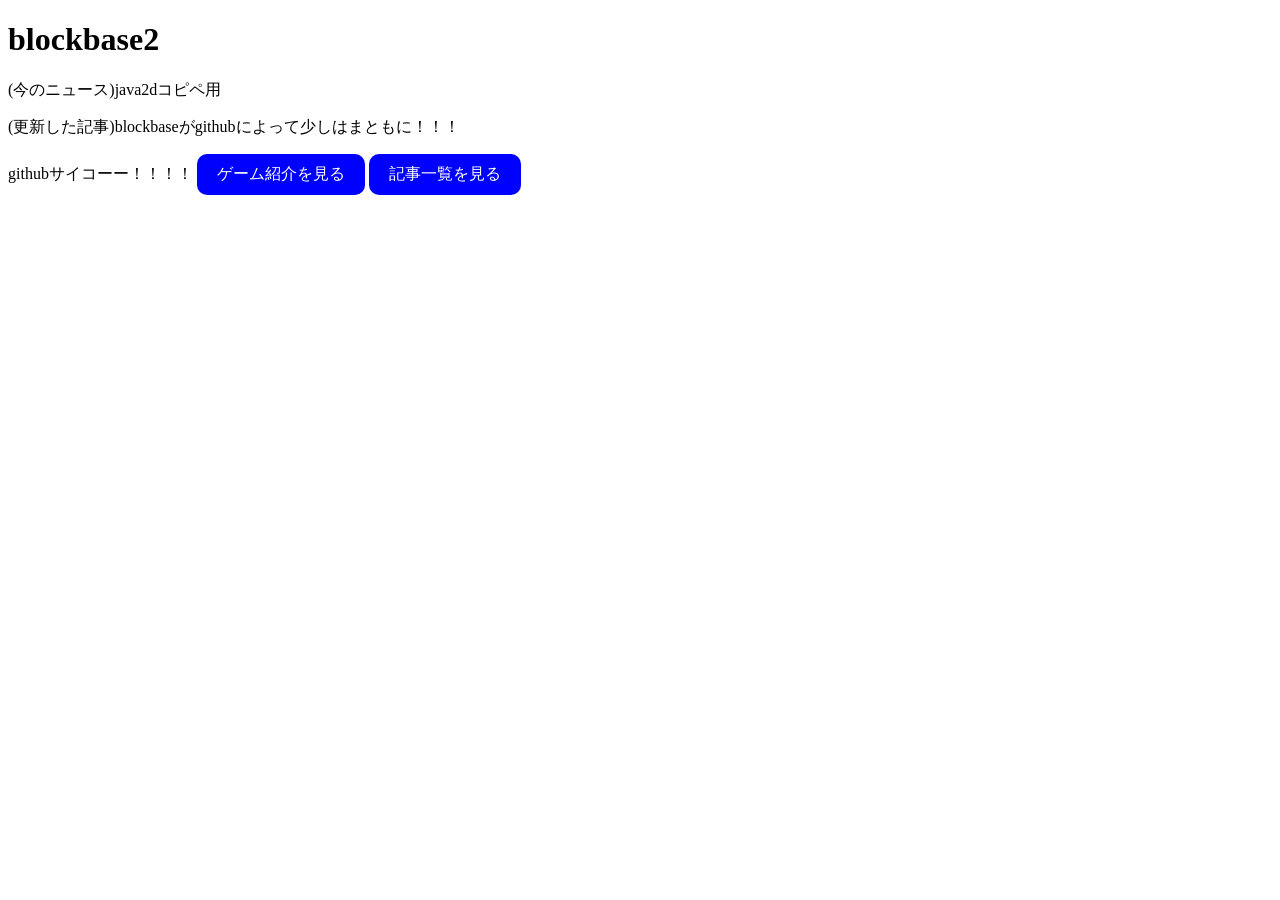
<file: index.html>
<!DOCTYPE html>
<html lang="ja">
<head>
    <meta charset="UTF-8">
    <title>blockbase2</title>
    <link rel="stylesheet" href="style.css">
</head>
<body>
    <h1>blockbase2</h1>
    <p>(今のニュース)java2dコピペ用</p>
    <p>(更新した記事)blockbaseがgithubによって少しはまともに！！！</p>
    
    
    
    <p>githubサイコーー！！！！</p.>
    <a href="game.html" class="button">ゲーム紹介を見る</a>
    <a href="article.html" class="button">記事一覧を見る</a>
</body>
</html>
</file>
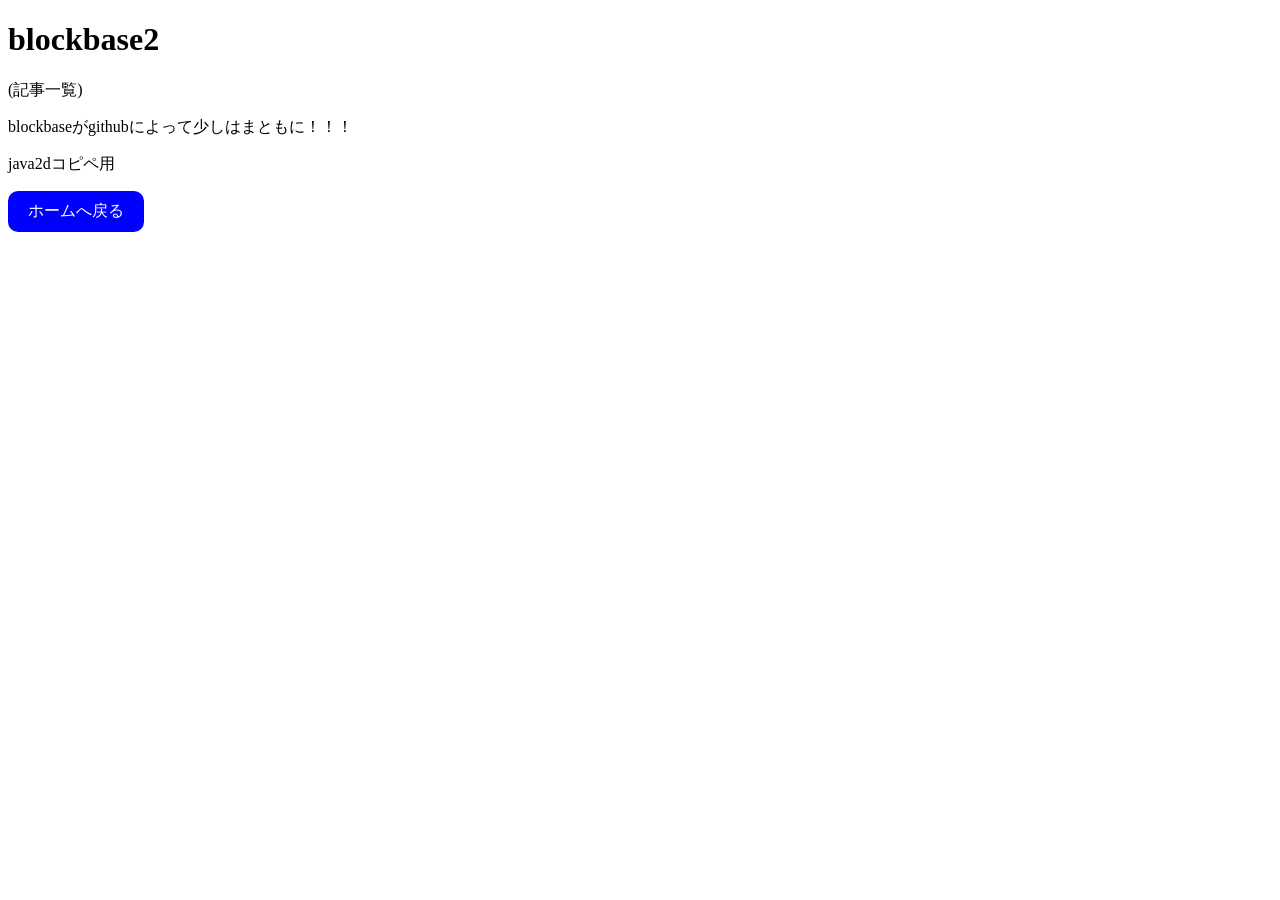
<file: article.html>
<!DOCTYPE html>
<html lang="ja">
<head>
    <meta charset="UTF-8">
    <title>blockbase2</title>
    <link rel="stylesheet" href="style.css">
</head>
<body>
    <h1>blockbase2</h1>
    <p>(記事一覧)</p>
    <p>blockbaseがgithubによって少しはまともに！！！</p>
    <p>java2dコピペ用</p>
    
    
    <a href="https://okomehannta.github.io/" class="button">ホームへ戻る</a>

</body>
</html>
</file>
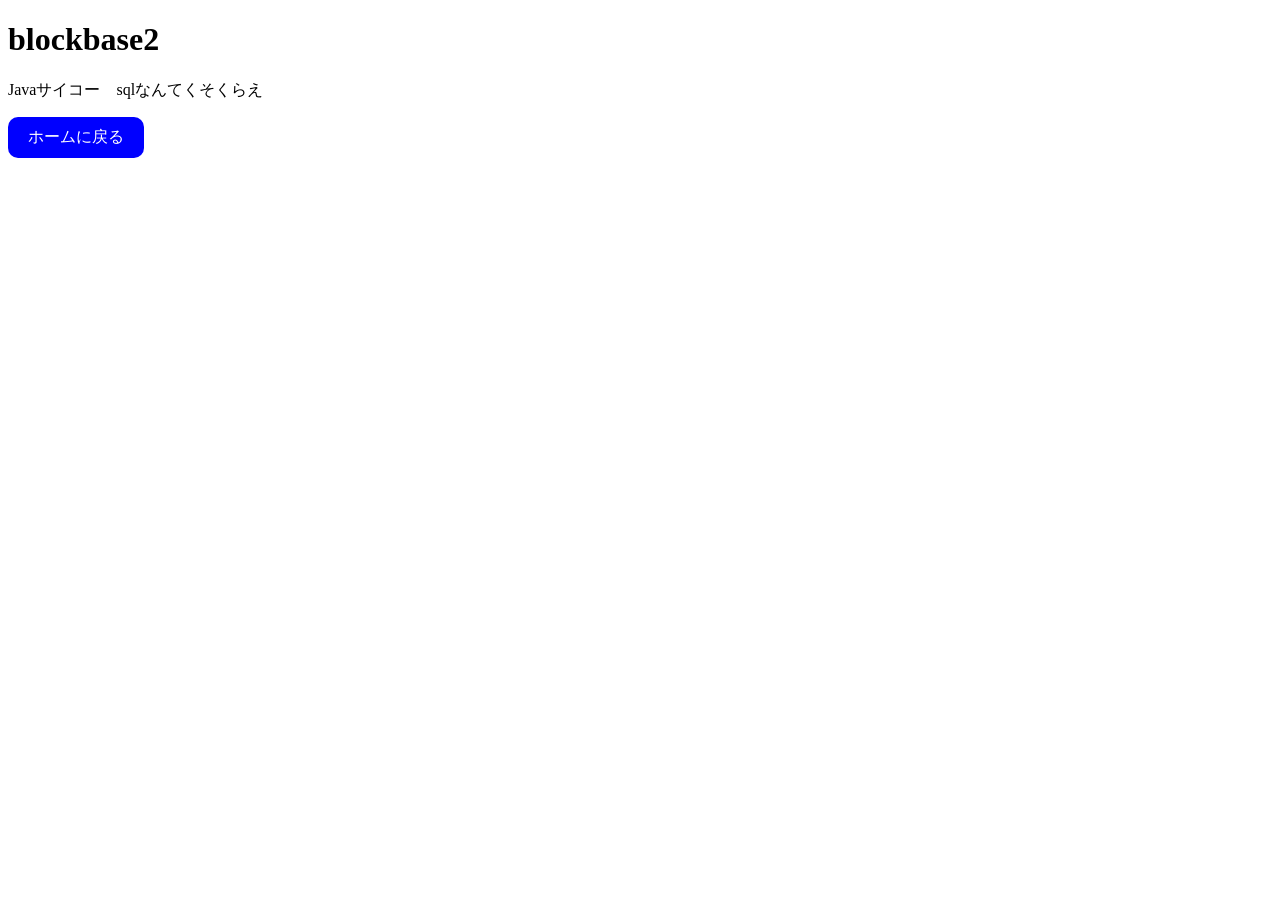
<file: game.html>
<!DOCTYPE html>
<html>
<head>
    <meta charset="UTF-8">
    <title>ゲーム</title>
    <link rel="stylesheet" href="style.css">
</head>

<body>

    <h1>blockbase2</h1>

    <p>Javaサイコー　sqlなんてくそくらえ</p>

    <a href="https://okomehannta.github.io/" class="button">ホームに戻る</a>

</body>
</html>
</file>
<file: style.css>
h1 {
    color: black;
}
body {
    background-color: white;
    color: black;
}

.button {
    display: inline-block;
    padding: 10px 20px;
    background-color: blue;
    color: white;
    text-decoration: none;
    border-radius: 10px;
}
</file>
